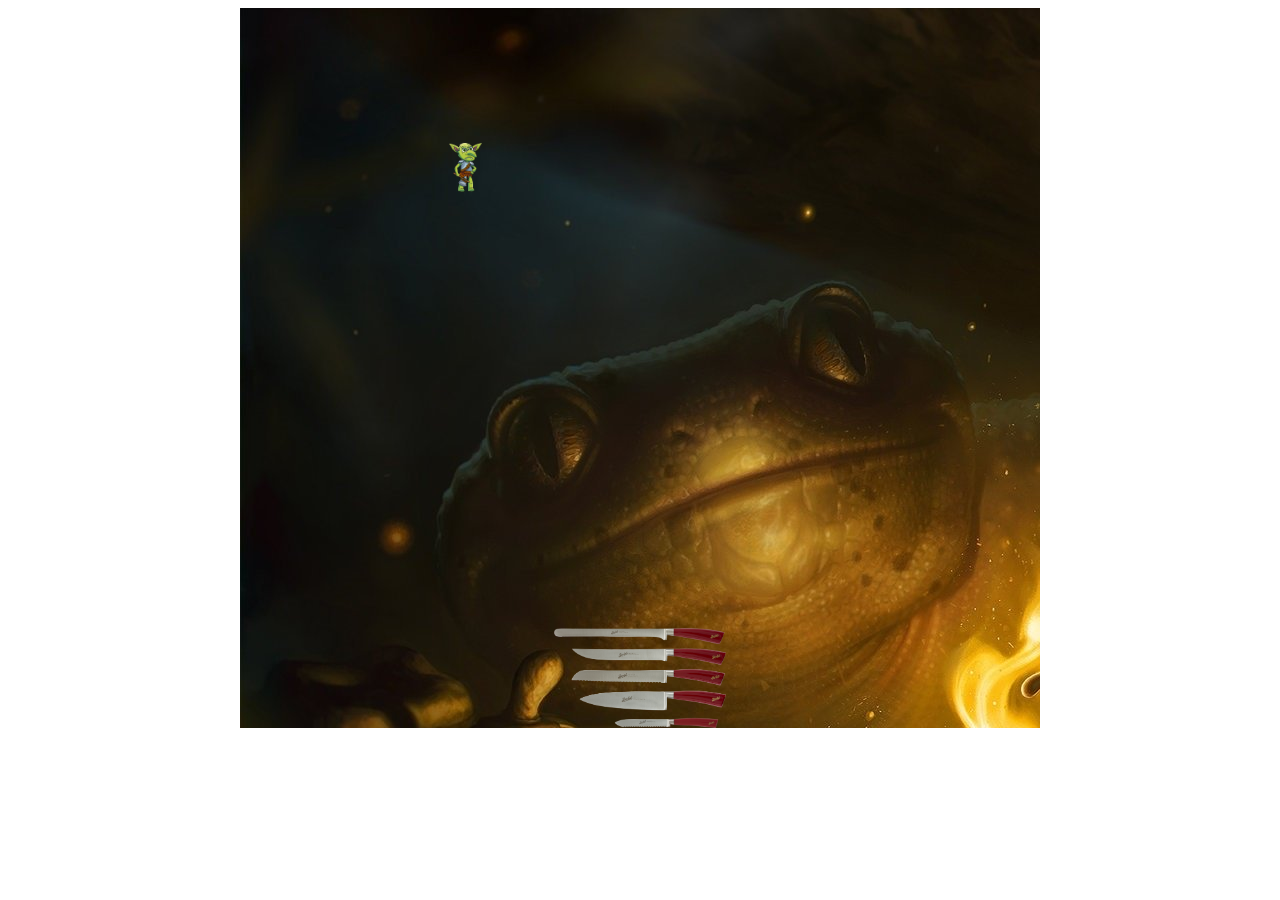
<file: 14-06-2022--victorBalan-spaceInvader/index.html>
<!DOCTYPE html>
<html lang="en">
<head>
    <meta charset="UTF-8">
    <meta http-equiv="X-UA-Compatible" content="IE=edge">
    <meta name="viewport" content="width=device-width, initial-scale=1.0">
    <title>Goblin Invaders</title>
    <link rel="stylesheet" href="style.css">
    <script src="https://code.jquery.com/jquery-3.6.0.min.js" integrity="sha256-/xUj+3OJU5yExlq6GSYGSHk7tPXikynS7ogEvDej/m4=" crossorigin="anonymous"></script>
    <script src="game.js"></script>
</head>

<body>
    <div class="gameMap">
        <img src="assets/knifeShip.png" style="--x: 50px; --y: 200px" class="player">
    </div>                     
</body>
</html>
</file>
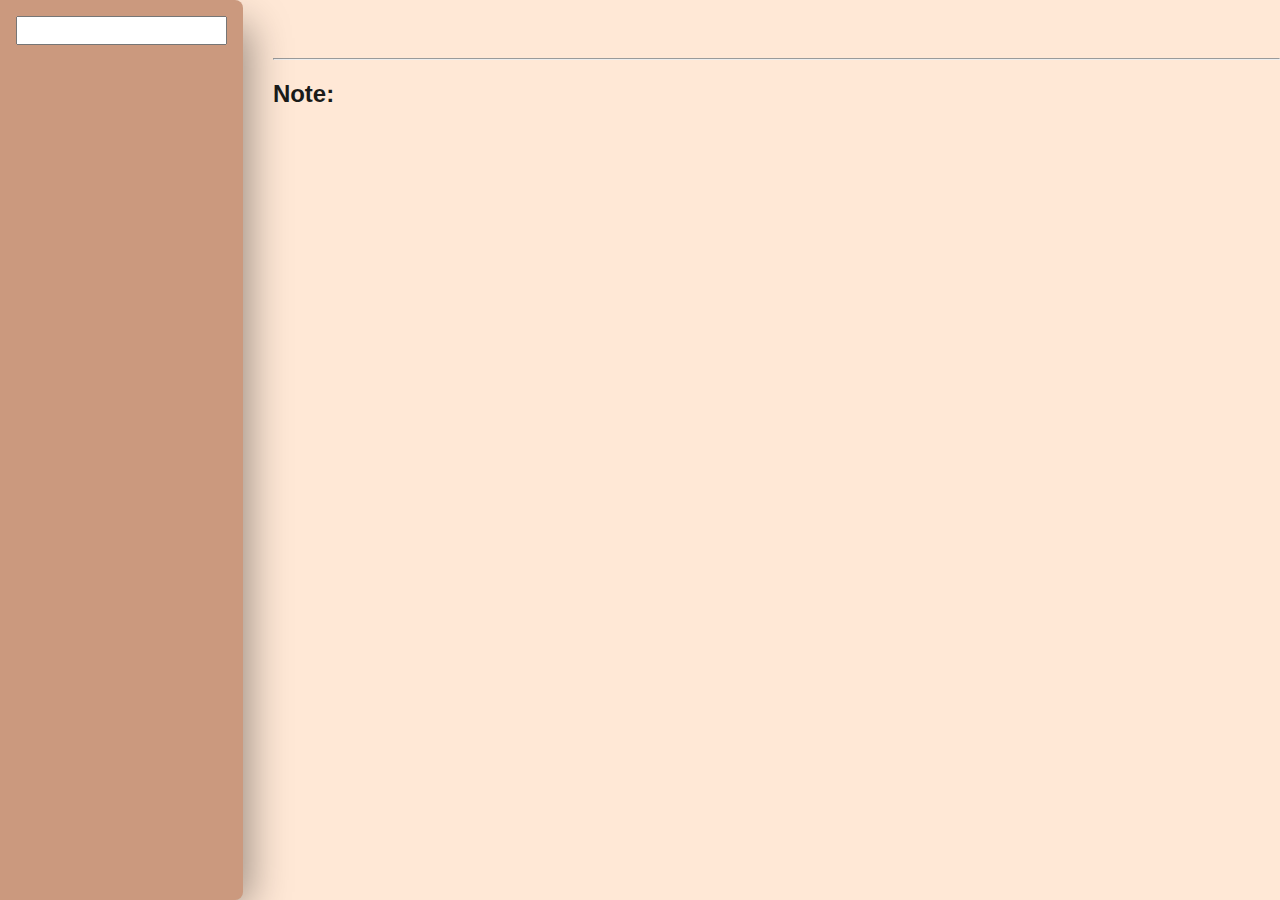
<file: 26-3-2022_victorBalan--------/catalog.html>
<!DOCTYPE html>
<html lang="en">
<head>
    <meta charset="UTF-8">
    <meta http-equiv="X-UA-Compatible" content="IE=edge">
    <meta name="viewport" content="width=device-width, initial-scale=1.0">
    <title>Catalog</title>
    <link rel="stylesheet" href="style.css">
    <script src="https://code.jquery.com/jquery-3.6.0.min.js" integrity="sha256-/xUj+3OJU5yExlq6GSYGSHk7tPXikynS7ogEvDej/m4=" crossorigin="anonymous"></script>
    <script src="catalog.js"></script>
</head>
    <body>
        <div class = "wrapper">
            <div class = "leftBar">
                <input type="text" id="inputClasa">
                <ul id = "listaElevi">
                    
                </ul>
            </div>

            <div class="mainContent">
                <div class="head">
                    <img>
                    <h2 class="nume"></h2>
                </div>
                <hr>

                
                <h2>Note:</h2>
                <div class = "note">

                </div>

                <div class = "absente">

                </div>
            </div>
        </div>
    </body>
</html>
</file>
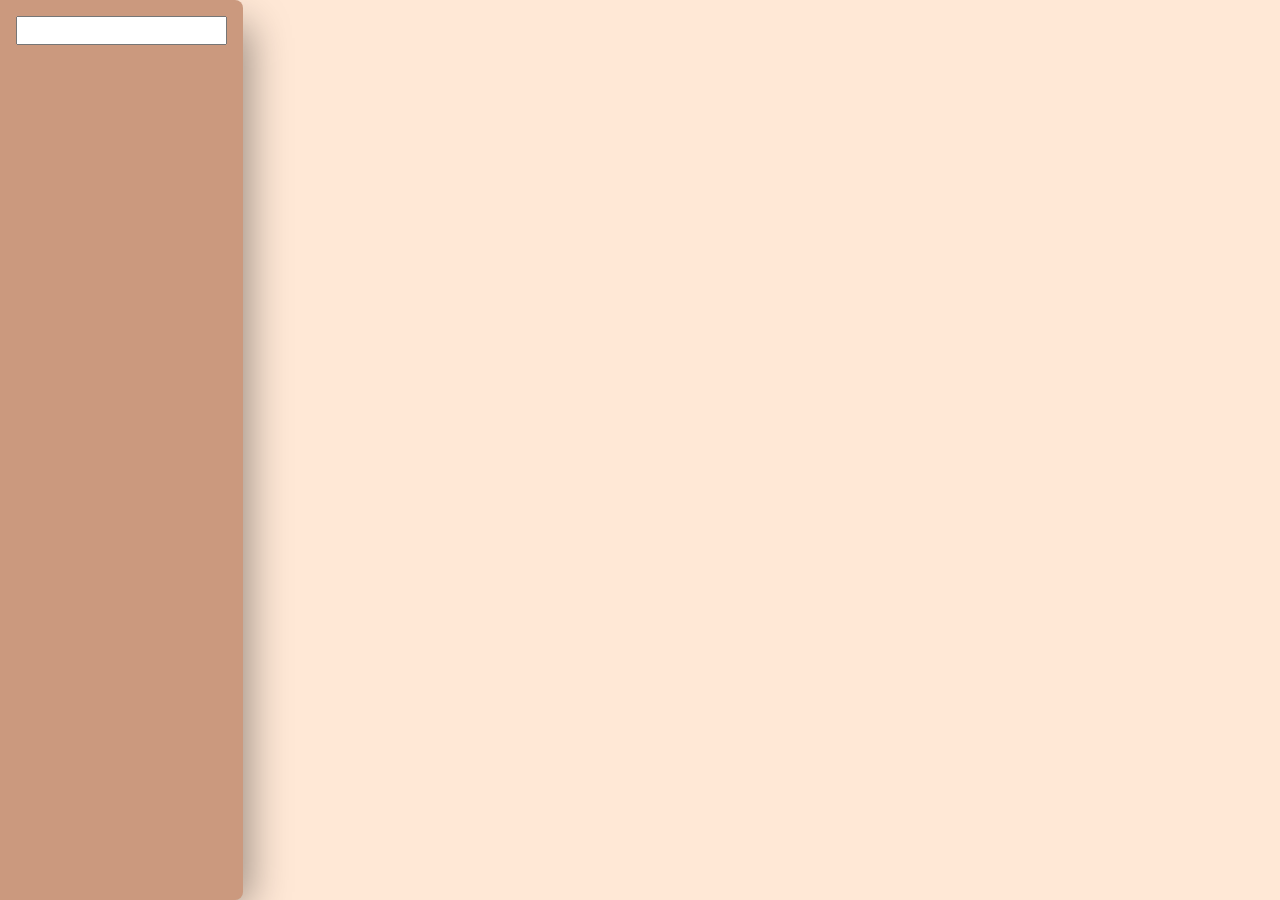
<file: 26-3-2022_victorBalan/catalog.html>
<!DOCTYPE html>
<html lang="en">
<head>
    <meta charset="UTF-8">
    <meta http-equiv="X-UA-Compatible" content="IE=edge">
    <meta name="viewport" content="width=device-width, initial-scale=1.0">
    <title>Catalog</title>
    <link rel="stylesheet" href="style.css">
    <script src="https://code.jquery.com/jquery-3.6.0.min.js" integrity="sha256-/xUj+3OJU5yExlq6GSYGSHk7tPXikynS7ogEvDej/m4=" crossorigin="anonymous"></script>
    <script src="catalog.js"></script>
</head>
    <body>
        <div class = "wrapper">
            <div class = "leftBar">
                <input type="text" id="inputClasa">
                <ul id = "listaElevi">
                    
                </ul>
            </div>

            <div class="mainContent">
                <div class="head">
                    <img>
                    <h2 class="nume"></h2>
                </div>
            </div>
        </div>
    </body>
</html>
</file>
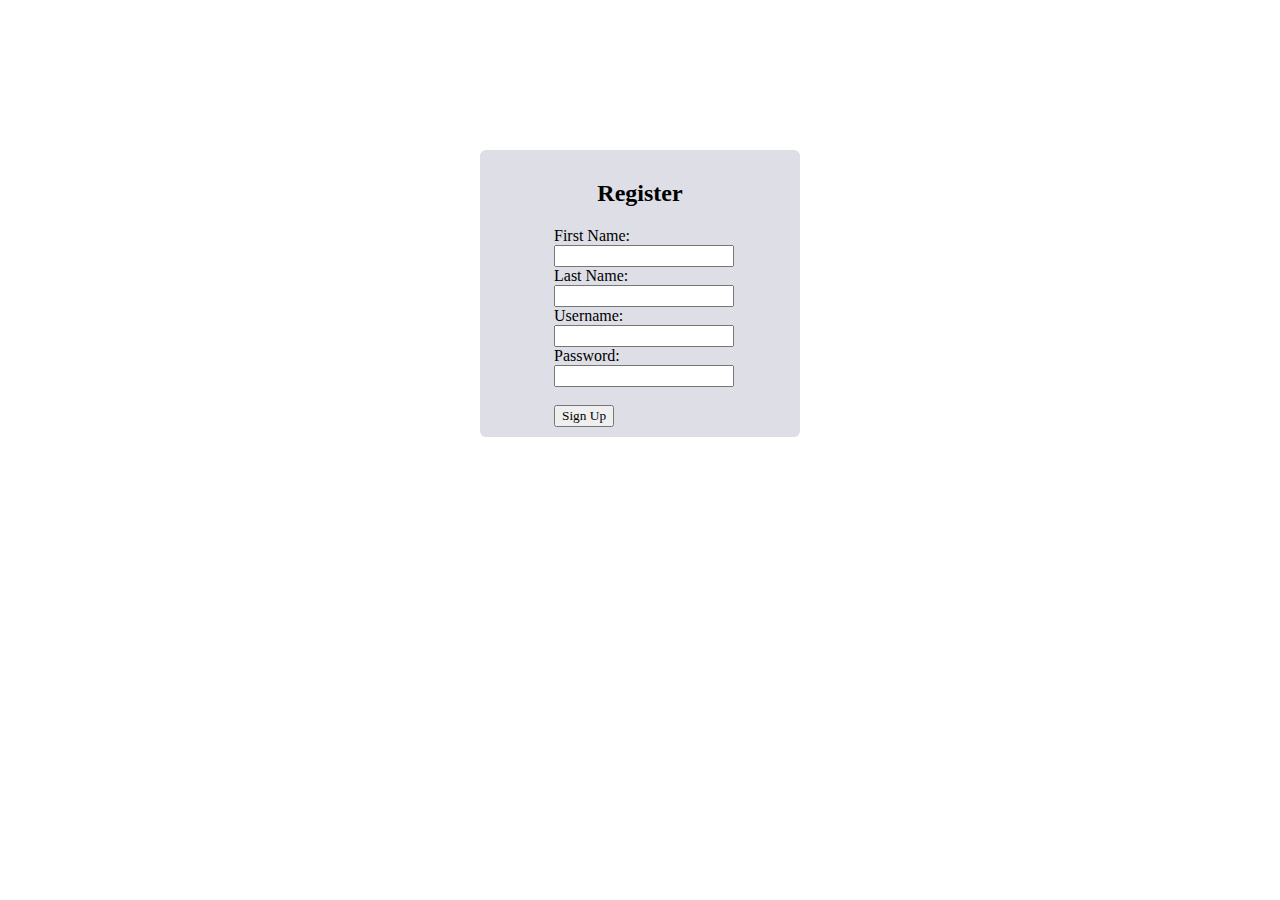
<file: 28-5-2022-victorBALAN/register.html>
<!DOCTYPE html>
<html lang="en">
<head>
    <meta charset="UTF-8">
    <meta http-equiv="X-UA-Compatible" content="IE=edge">
    <meta name="viewport" content="width=device-width, initial-scale=1.0">
    <title>Document</title>
    <script src="https://code.jquery.com/jquery-3.6.0.min.js" integrity="sha256-/xUj+3OJU5yExlq6GSYGSHk7tPXikynS7ogEvDej/m4=" crossorigin="anonymous"></script>
    <script src="register.js"></script>
    <link rel="stylesheet" href="register.css">
</head>
<body>
    <div class="registerForm">
    <h2>Register</h2>
    <form action="">
        <div>First Name: </div>
        <input type="text" name="firstName">
        <div>Last Name: </div>
        <input type="text" name="lastName">
        <div>Username: </div>
        <input type="text" name="username">
        <div>Password: </div>
        <input type="Password" name="password">
        <br> <br>
        <button id="registerbtn" type="button">Sign Up</button>
    </form>
    </div>
</body>
</html>
</file>
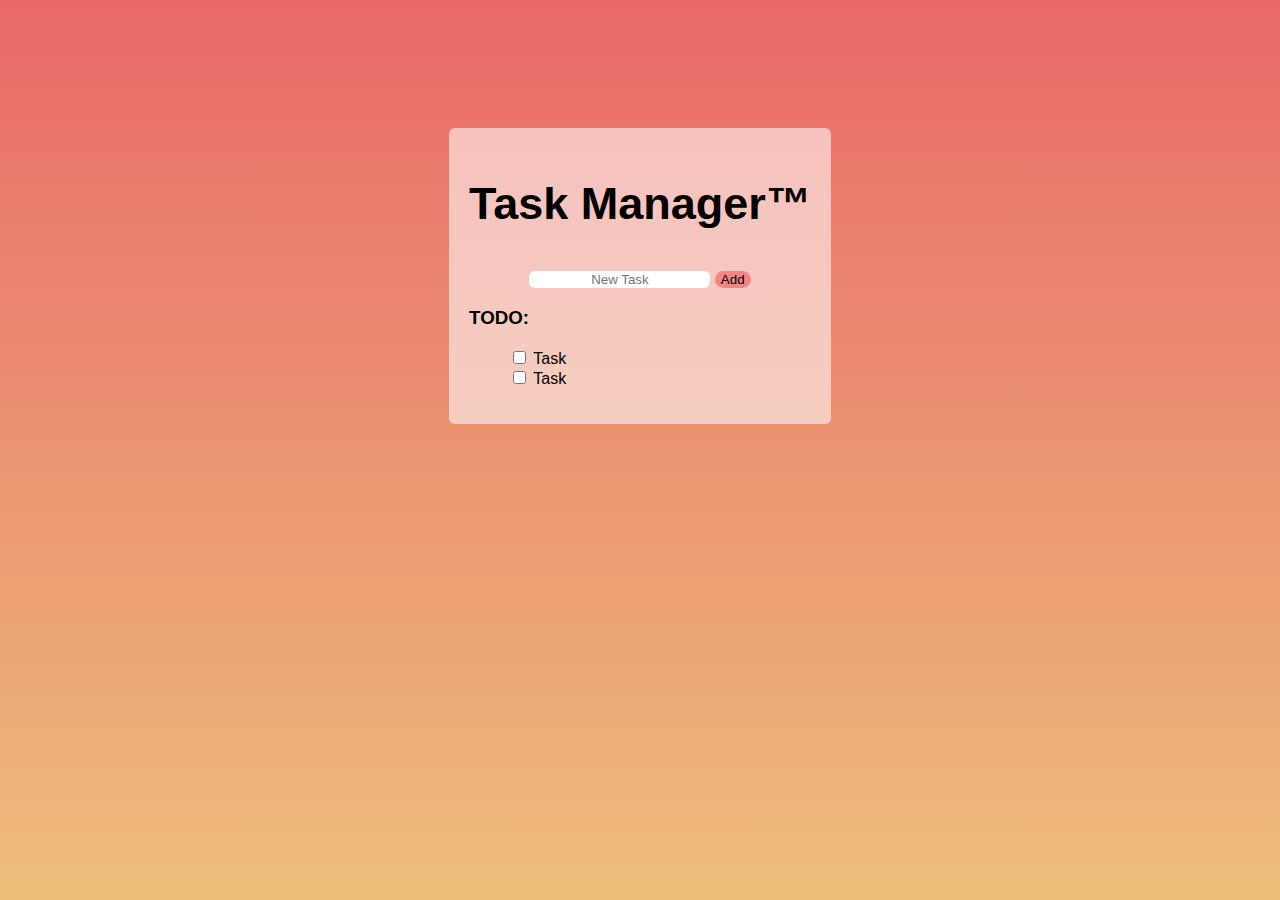
<file: todo/todolist.html>
<!DOCTYPE html>
<html lang="en">
<head>
    <meta charset="UTF-8">
    <meta http-equiv="X-UA-Compatible" content="IE=edge">
    <meta name="viewport" content="width=device-width, initial-scale=1.0">
    <title>Task Manager™</title>
    <link rel="stylesheet" href="style.css">
    <script src="https://code.jquery.com/jquery-3.6.0.min.js" integrity="sha256-/xUj+3OJU5yExlq6GSYGSHk7tPXikynS7ogEvDej/m4=" crossorigin="anonymous"></script>

    <style>
        body{
            padding: 30px;
        }
        li{
            cursor: pointer;
            user-select: none;
        }
        li:hover{
            font-weight: bold;
        }
        .taiat{
            text-decoration: line-through;
        }
    </style>

</head>
<body>
    <div class = "div1">
        <h1>Task Manager™</h1>
        <div class = "div2">
        <input id = "in" type="text" placeholder="New Task">
        <button id = "submit"> Add </button>
        </div>

        <h3>TODO: </h3>
        <ul id="lista" type="none">
            <li> <input type="checkbox"> Task</li>
            <li> <input type="checkbox"> Task</li>
        </ul>
    </div>

    <script>
        $(document).ready(()=>{
            let submit = ()=>{
                let text = $("#in").val();
                $("#in").val("");
                let nou = $(`<li> <input type = "checkbox"> ${text} </li>`);
              //  nou.click(()=>nou.toggleClass("taiat"))
                $("#lista").append(nou);
            }
            $("#submit").click(submit);
            $("#in").keypress((e)=>{
                if(e.keyCode == 13)
                    submit();
            })
            $("ul").on("click", "li", (e)=>{
                $(e.target).toggleClass("taiat");
            } )
        })
    </script>
</body>
</html>
</file>
<file: 14-06-2022--victorBalan-spaceInvader/style.css>
.gameMap{
    margin: auto;
    height: 80vh;
    max-width: 800px; 
    background-image: url('assets/background.jpg');
    background-repeat: repeat;
    position: relative;
}

.gameMap>*{
    position: absolute;
    top: var(--y);
    left: var(--x);
    background-repeat: none;
    background-size: contain;
}

.enemy, .ally{
    height: 50px;
    width: 50px;
    object-fit: contain;
}

.player{
    height: 100px;
}

.bullet{
    height: 50px;
    width: 50px;
    background-image: url('assets/bullet.png');
}

.enemy{
    background-image: url('assets/goblin.png');
    background-size: contain;
    background-repeat: no-repeat;
}

.ally{
    background-image: url('assets/goblin2.png');
}
</file>
<file: 26-3-2022_victorBalan--------/style.css>
*{
    box-sizing: border-box;
    font-family: -apple-system, BlinkMacSystemFont, 'Segoe UI', Roboto, Oxygen, Ubuntu, Cantarell, 'Open Sans', 'Helvetica Neue', sans-serif;
}

body{
    margin: 0px;
    padding: 0px;
    color: #1a1b19;
    background-color: #FFE8D6;
}

.wrapper{
    height: 100vh;
    overflow: hidden;
    display: flex;
}

.leftBar{
    padding: 16px;
    background-color: #CB997E;
    width: 300px;
    border-top-right-radius: 8px;
    border-bottom-right-radius: 8px;
    -webkit-box-shadow: 16px 15px 38px -10px rgba(0,0,0,0.4); 
    box-shadow: 16px 15px 38px -10px rgba(0,0,0,0.4);
    z-index: 10; 
}

.mainContent{
    background-color: #FFE8D6;
    width: 100%;
    margin-top: 20px;
    margin-left: 30px;
}

#inputClasa{
    font-size: 20px;
    width: 100%;
    margin: 0px;
}

#listaElevi li{
    cursor: pointer;
}

#listaElevi .selected{
    background-color: #DDBEA9;
}

img{
    border-radius: 6px;
}

span.media{
    float: right;
    padding-right: 15px;
}

.nota{
    margin-left: 40px;
}

.picat{
    color: red;
}
</file>
<file: 26-3-2022_victorBalan/style.css>
*{
    box-sizing: border-box;
    font-family: -apple-system, BlinkMacSystemFont, 'Segoe UI', Roboto, Oxygen, Ubuntu, Cantarell, 'Open Sans', 'Helvetica Neue', sans-serif;
}

body{
    margin: 0px;
    padding: 0px;
    color: #1a1b19;
    background-color: #FFE8D6;
}

.wrapper{
    height: 100vh;
    overflow: hidden;
    display: flex;
}

.leftBar{
    padding: 16px;
    background-color: #CB997E;
    width: 300px;
    border-top-right-radius: 8px;
    border-bottom-right-radius: 8px;
    -webkit-box-shadow: 16px 15px 38px -10px rgba(0,0,0,0.4); 
    box-shadow: 16px 15px 38px -10px rgba(0,0,0,0.4);
    z-index: 10; 
}

.mainContent{
    background-color: #FFE8D6;
    width: 100%;
    margin-top: 20px;
    margin-left: 30px;
}

#inputClasa{
    font-size: 20px;
    width: 100%;
    margin: 0px;
}

#listaElevi li{
    cursor: pointer;
}

#listaElevi .selected{
    background-color: #DDBEA9;
}

img{
    border-radius: 6px;
}
</file>
<file: 28-5-2022-victorBALAN/register.css>
*{
    font-family: Cambria, Cochin, Georgia, Times, 'Times New Roman', serif;
}

body{
    margin-top: 150px;
}

.registerForm{
    width: 300px;
    margin: auto;
    background-color: rgb(221, 222, 230);
    padding: 10px;
    border-radius: 6px;
    
    display: flex;
    flex-direction: column;
    align-items: center;
}

input{
    width: 100%;
}
</file>
<file: todo/style.css>
*{
    font-family: -apple-system, BlinkMacSystemFont, 'Segoe UI', Roboto, Oxygen, Ubuntu, Cantarell, 'Open Sans', 'Helvetica Neue', sans-serif;
}

body{
    background-image: linear-gradient(rgb(233, 105, 105), rgb(238, 190, 123));
    background-attachment: fixed;
}

.div1{
    margin: auto;
    margin-top: 90px;
    width: fit-content;
    height: fit-content;
    padding: 20px;
    background-color: rgba(255, 255, 255, 0.555);
    border-radius: 6px;
}

#in{
    box-sizing: border-box;
    border: none;
    border: 5px, black;
    border-radius: 6px;
    text-align: center;
}

input:active, input:focus {
    border: 2px solid rgb(97, 97, 97);
    outline: none;
    width: 200px;
    height: 30px;
}

button{
    border: none;
    border-radius: 10px;
    background-color: rgb(243, 133, 133);
}

h1{
    font-size: 45px;
    margin-bottom: 40px;
}

.div2{
    text-align: center;
}
</file>
